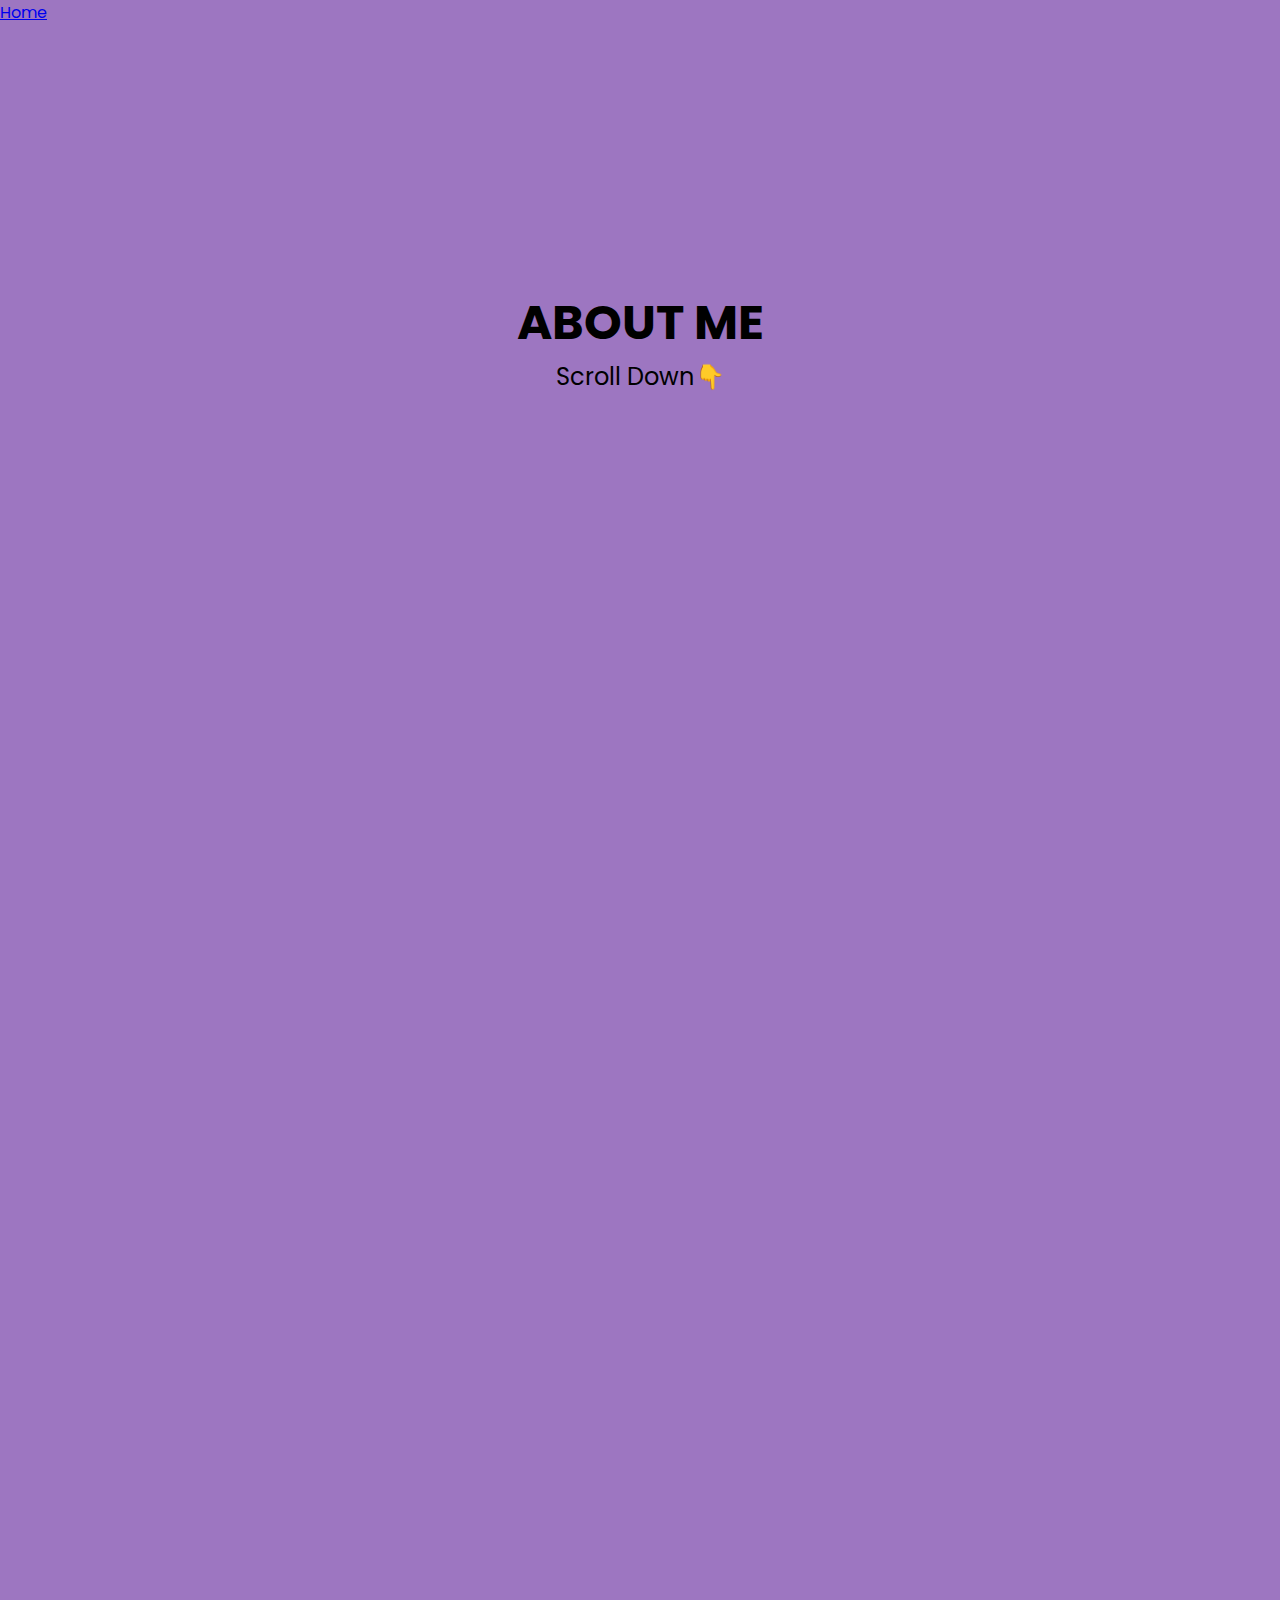
<file: about-us.html>
<html>

<head>
  <link rel="stylesheet" type="text/css" href="style.css">
  <meta name="description" content="This is my personal website" />
  <meta http-equiv="X-UA-Compatible" content="IE=edge">
  <title>This is my Website</title>
</head>

<body>
  <nav>
    <a class="active" href="index.html">Home</a>
    
  </nav>
  <div class="container">
    <section class="item">
      <h2 class="heading" style="color:black">ABOUT ME</h2>
      <p class="subheading">Scroll Down&#128071;</p>
    </section>
    <section class="item left">
      <div class="item__content">
        <h2>Journey</h2>
        <p>I am vruti patel.I came to canada in year of 2019.During my backhome i did Masters of computer applications.
      As did studied in computer field i had some idea about HTML and CSS so it become easy to grasp everything so easily.
      </p>
      </div>
    </section>

    <section class="item left">
      <div class="item__content">
        <h2>Education</h2><br>
        <p>1).Masters in Computer Application-Nirma University<br>
        2).Bacholers in computer Application-Sardar patel University<br><br>
        <h2>Certification</h2><br>
        1).Certified Scrum Master (CSM) from Scrum Alliance
        2).C1 Training program in Software Developer(Present)
      </p>
      </div>
    </section>
    <section class="item left">
      <div class="item__content">
        <h2>Hobbies</h2><br>
        <p>1).Reading Novels&#128525;<br>
        2).Coding&#128187;<br>
        3).Travelling&#128747;<br>
        4).Listenning Music&#127911;<br>
      </p>
      </div>
    </section>
  <script src="script.js"></script>
</body>

</html>
</file>
<file: style.css>
@import url('https://fonts.googleapis.com/css2?family=Poppins:ital,wght@0,100;0,200;0,300;0,400;0,500;0,600;0,700;0,800;0,900;1,100;1,200;1,300;1,400;1,500;1,600;1,700;1,800;1,900&display=swap');

*, *::before, *::after {
  box-sizing: border-box;
  margin: 0;
  padding: 0;
}

body {
  font-family: "Poppins", sans-serif;
  overflow-x: hidden;
  color: black;
  background-color:#9D76C1;
}

.container {
  max-width: 800px;
  margin: 0 auto;
}

.heading {
  font-size: 3rem;
}

.subheading {
  font-size: 1.5rem;
  color: #000;
}

.item {
  display: flex;
  flex-direction: column;
  align-items: center;
  justify-content: center;
  min-height: 70vh;
}

.item:not(:first-child) {
  opacity: 0;
  transition: opacity 0.5s, transform 0.5s;
}

.item__content {
  background-color: #E48586;
  color: #f3f3f3;
  text-align: center;
  padding: 7rem;
  border-radius: 7px;
}

.item > p {
  text-align: center;
}

.left {
  transform-origin: left center;
  transform: translateX(-50%);
}

.right {
  transform-origin: right center;
  transform: translateX(50%);
}

.slide-in {
  opacity: 1 !important;
  transform: translateX(0);
}
.header{
  text-align:center;
}
.box{
  display:-moz-grid-line;
  padding:6.5px;
  width:fit-content ;
  border-style:ridge;
  margin:2px;
  font-size:16px;
  background-color:#E48586;
  font-family:'Times New Roman',Times, serif;
}
.image{
  width:100px;
  float:right;
  border-radius:4px;
  border:1px solid black;
}
.inside{
  display:center;
  padding:6.5px;
  box-sizing:border-box;
  text-align:center;
  align:center;
  margin:auto;
  width:fit-content;
}
button:hover{
  background-color:sandybrown;
  color:white;
}

button{
  background-color:white;
  text-align:center;
  cursor:pointer;
  padding:5px 20px;
  transition-duration: 0.5s;
  margin:2px 2px;
  display:fit-content; 
}
.h2{
  font-size:15px;
  font-style:bold;
}
.footer{
  margin:20px 20px 0 0; 
  float:left;
  padding:20px;
}
</file>
